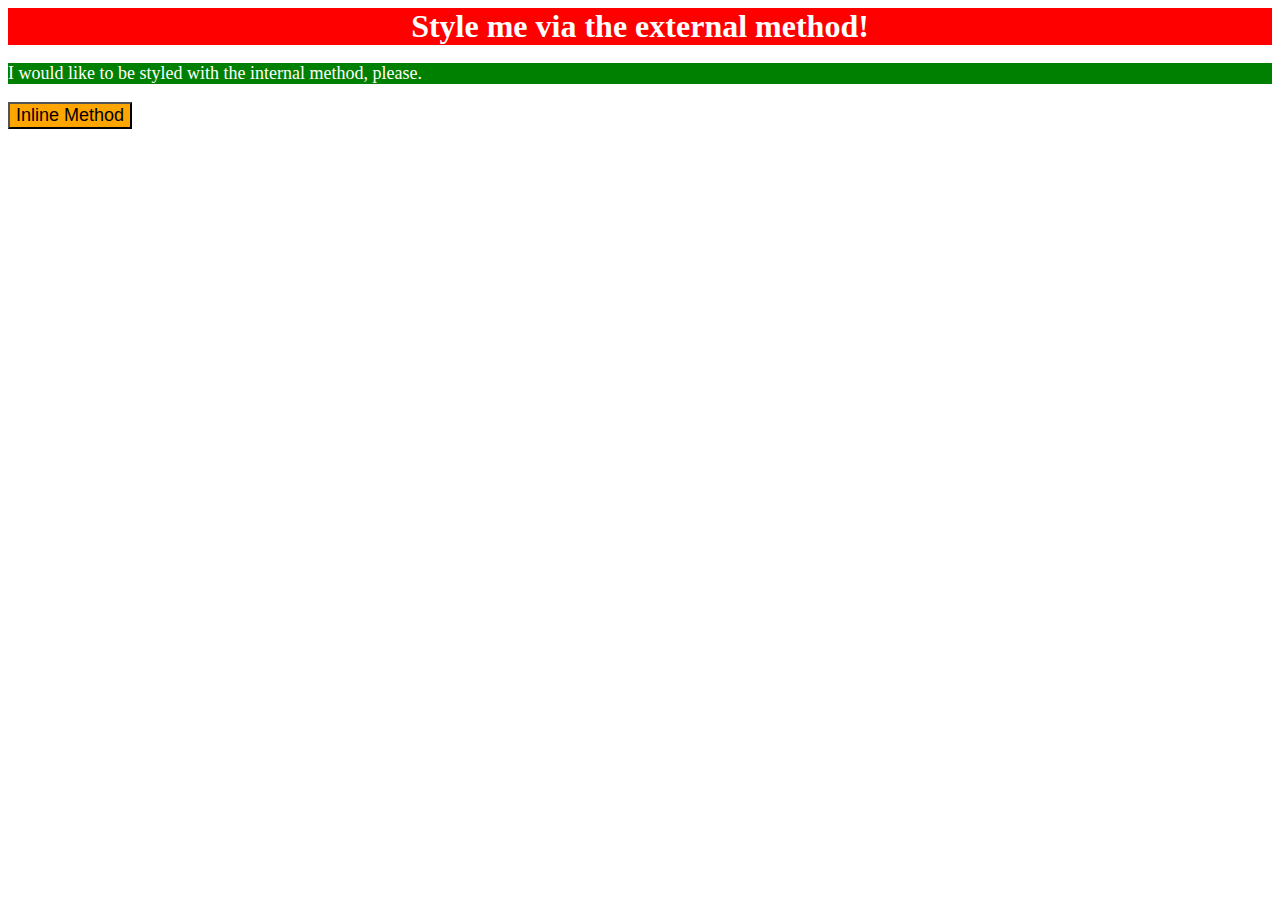
<file: foundations/01-css-methods/index.html>
<!DOCTYPE html>
<html lang="en">
  <head>
    <meta charset="UTF-8">
    <meta http-equiv="X-UA-Compatible" content="IE=edge">
    <meta name="viewport" content="width=device-width, initial-scale=1.0">
    <title>Methods for Adding CSS</title>
    <link rel="stylesheet" href="style.css">
      <style>
        p {
          color: white;
          background-color: green;
          font-size: 18px;
        }
      </style>
  </head>
  <body>
    <div>Style me via the external method!</div>
    <p>I would like to be styled with the internal method, please.</p>
    <button style="background-color: orange; font-size: 18px;">Inline Method</button>
  </body>
</html>
</file>
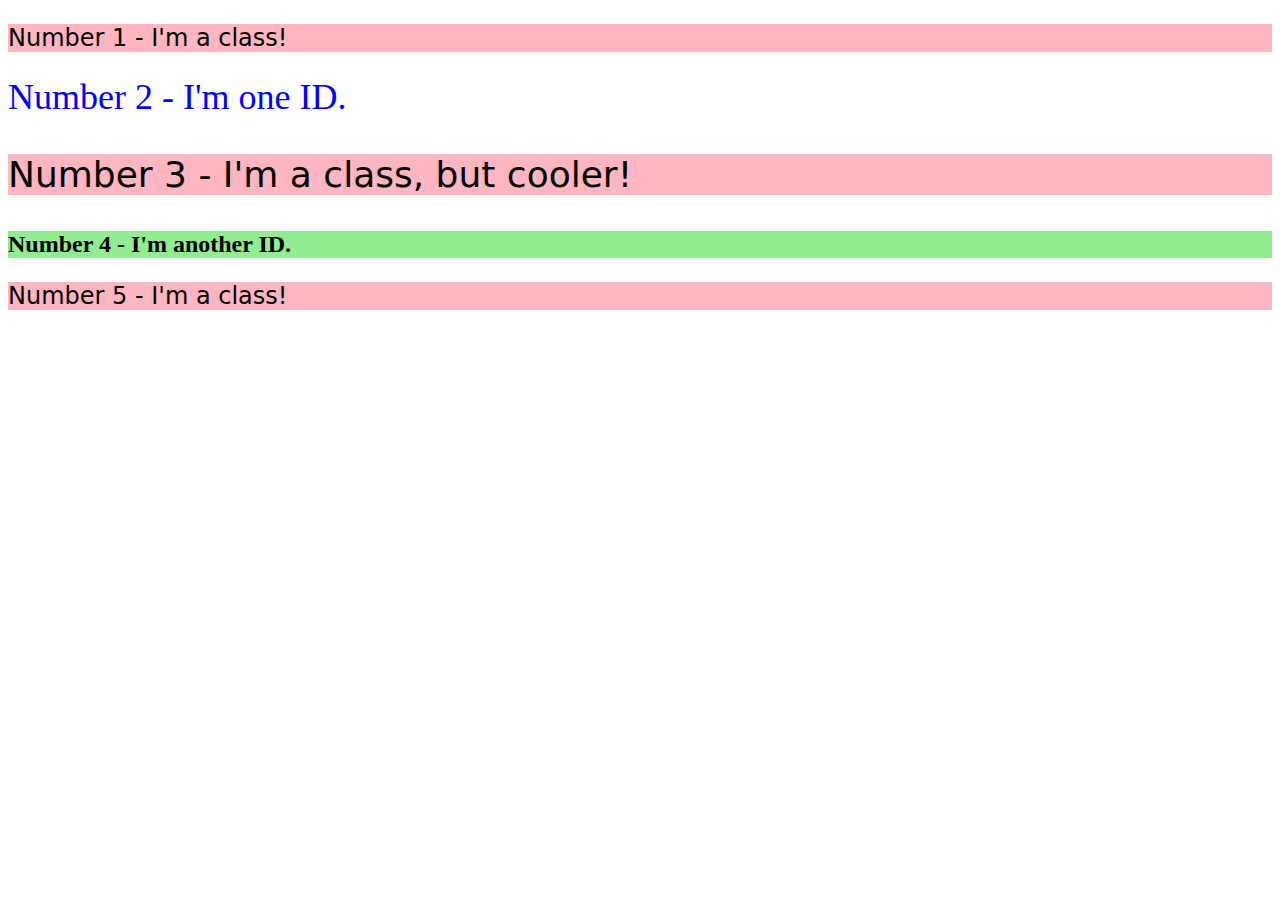
<file: foundations/02-class-id-selectors/index.html>
<!DOCTYPE html>
<html lang="en">
  <head>
    <meta charset="UTF-8">
    <meta http-equiv="X-UA-Compatible" content="IE=edge">
    <meta name="viewport" content="width=device-width, initial-scale=1.0">
    <title>Class and ID Selectors</title>
    <link rel="stylesheet" href="style.css">
  </head>
  <body>
    <p class="oddnums">Number 1 - I'm a class!</p>
    <div id="num2">Number 2 - I'm one ID.</div>
    <p class="oddnums num3">Number 3 - I'm a class, but cooler!</p>
    <div id="num4">Number 4 - I'm another ID.</div>
    <p class="oddnums">Number 5 - I'm a class!</p>
  </body>
</html>
</file>
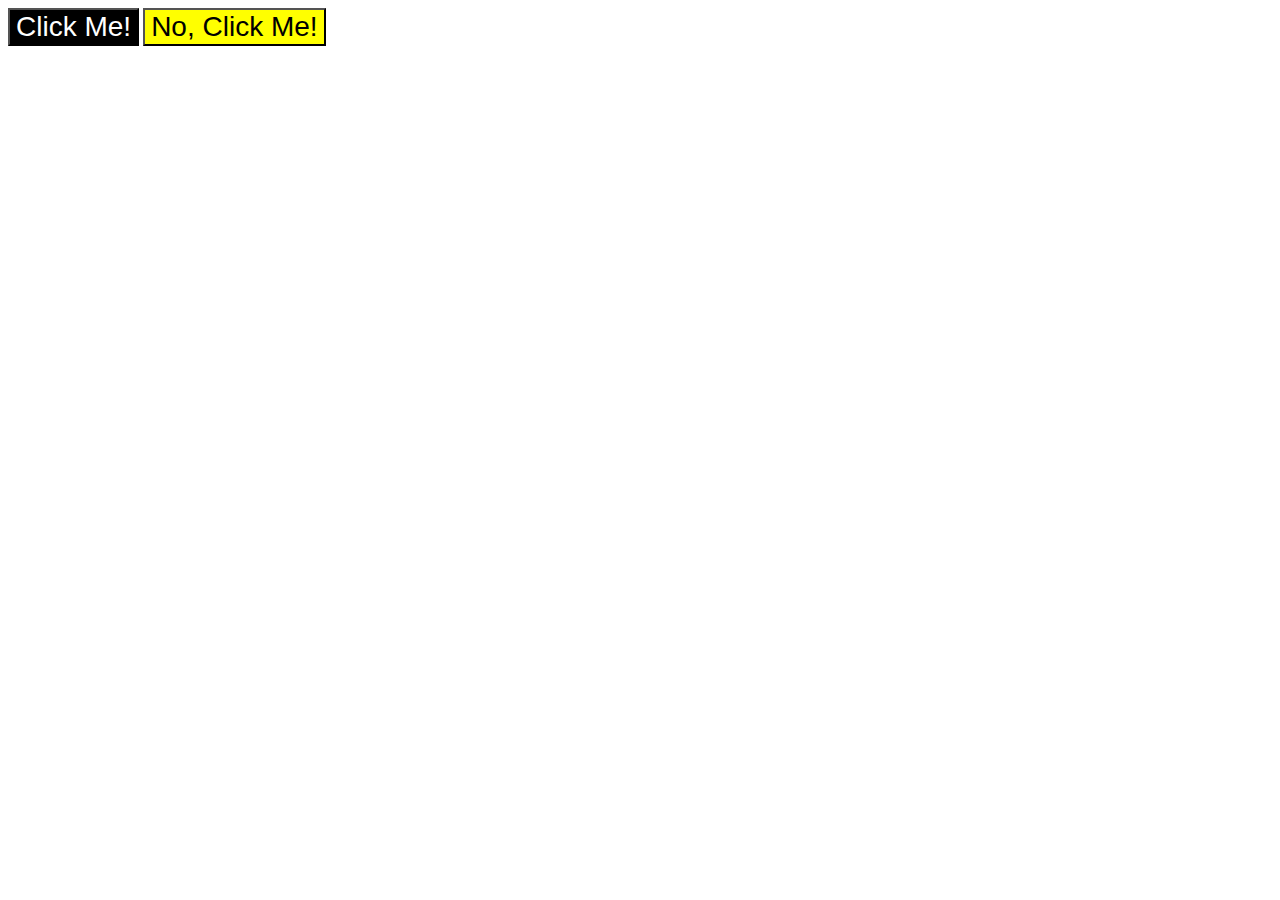
<file: foundations/03-grouping-selectors/index.html>
<!DOCTYPE html>
<html lang="en">
  <head>
    <meta charset="UTF-8">
    <meta http-equiv="X-UA-Compatible" content="IE=edge">
    <meta name="viewport" content="width=device-width, initial-scale=1.0">
    <title>Grouping Selectors</title>
    <link rel="stylesheet" href="style.css">
  </head>
  <body>
    <button class="button1">Click Me!</button>
    <button class="button2">No, Click Me!</button>
  </body>
</html>
</file>
<file: foundations/01-css-methods/style.css>
div {
    color: white;
    background-color: red;
    font-size: 32px;
    font-weight: bold;
    text-align: center;
}
</file>
<file: foundations/02-class-id-selectors/style.css>
.oddnums {
 background-color: lightpink;
 font-family: Verdana, "Dejavu Sans", sans-serif;
 font-size: 24px;

}

#num2 {
    color: blue;
    font-size: 36px;
}

.num3 {
    font-size: 36px;
}

#num4 {
    background-color: lightgreen;
    font-size: 24px;
    font-weight: bold;
}
</file>
<file: foundations/03-grouping-selectors/style.css>
.button1 {
    background-color: black;
    color: white;
}

.button2 {
    background-color: yellow;
}

.button1,
.button2 {
    font-size: 28px;
    font-family: Helvetica, "Times New Roman", sans-serif;
}
</file>
